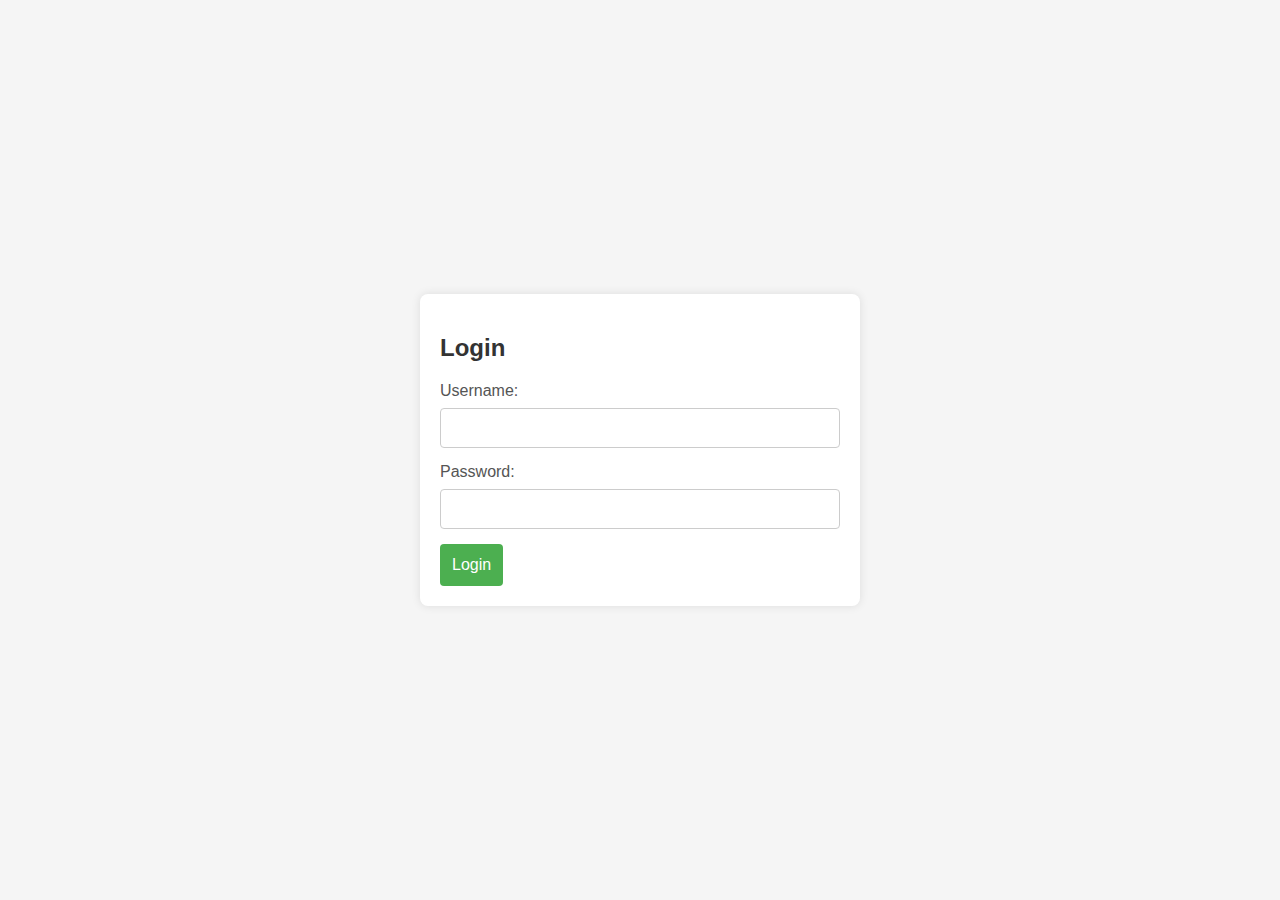
<file: rajasthan hackathon/rajasthan project dharu/index.html>
<!DOCTYPE html>
<html lang="en">
<head>
  <meta charset="UTF-8">
  <meta name="viewport" content="width=device-width, initial-scale=1.0">
  <title>Login Portal</title>
  <style>
    body {
      font-family: 'Arial', sans-serif;
      background-color: #f5f5f5;
      display: flex;
      align-items: center;
      justify-content: center;
      height: 100vh;
      margin: 0;
    }

    #login-form {
      max-width: 400px;
      width: 100%;
      background-color: #ffffff;
      padding: 20px;
      border-radius: 8px;
      box-shadow: 0 0 10px rgba(0, 0, 0, 0.1);
    }

    h2 {
      color: #333;
    }

    label {
      display: block;
      margin-bottom: 8px;
      color: #555;
    }

    input {
      width: 100%;
      padding: 10px;
      margin-bottom: 15px;
      box-sizing: border-box;
      border: 1px solid #ccc;
      border-radius: 4px;
      font-size: 16px;
    }

    input[type="checkbox"] {
      margin-top: 10px;
    }

    button {
      background-color: #4caf50;
      color: #fff;
      padding: 12px;
      border: none;
      border-radius: 4px;
      cursor: pointer;
      font-size: 16px;
    }

    button:hover {
      background-color: #45a049;
    }

    #create-account {
      margin-top: 15px;
      color: #333;
    }

    a {
      color: #3498db;
      text-decoration: none;
    }

    a:hover {
      text-decoration: underline;
    }

    #qrcode {
      display: none;
    }
  </style>
</head>
<body>

<div id="login-form">
  <h2>Login</h2>
  <form id="loginForm">
    <label for="username">Username:</label>
    <input type="text" id="username" name="username" required>

    <label for="password">Password:</label>
    <input type="password" id="password" name="password" required>
   
    <button type="button" onclick="validateLogin()">Login</button>
  </form>

  

<script src=" https://api.qrserver.com/v1/create-qr-code/?size=150x150&data=Example"></script>
<script>
  let instascanScanner;

  function validateLogin() {
    const teacherCredentials = { username: 'admin', password: 'admin@123' };
    const studentCredentials = { username: 'users', password: 'user@123' };

    const username = document.getElementById('username').value;
    const password = document.getElementById('password').value;

    if (username === teacherCredentials.username && password === teacherCredentials.password) {
      window.location.href = 'teacher_interface.html';
    } else if (username === studentCredentials.username && password === studentCredentials.password) {
      window.location.href = 'student_interface.html';
    } else {
      alert('Invalid username or password. Please try again.');
    }
  }

  function togglePassword() {
    const passwordField = document.getElementById('password');
    if (passwordField.type === 'password') {
      passwordField.type = 'text';
    } else {
      passwordField.type = 'password';
    }
  }
</script>

</body>
</html>
</file>
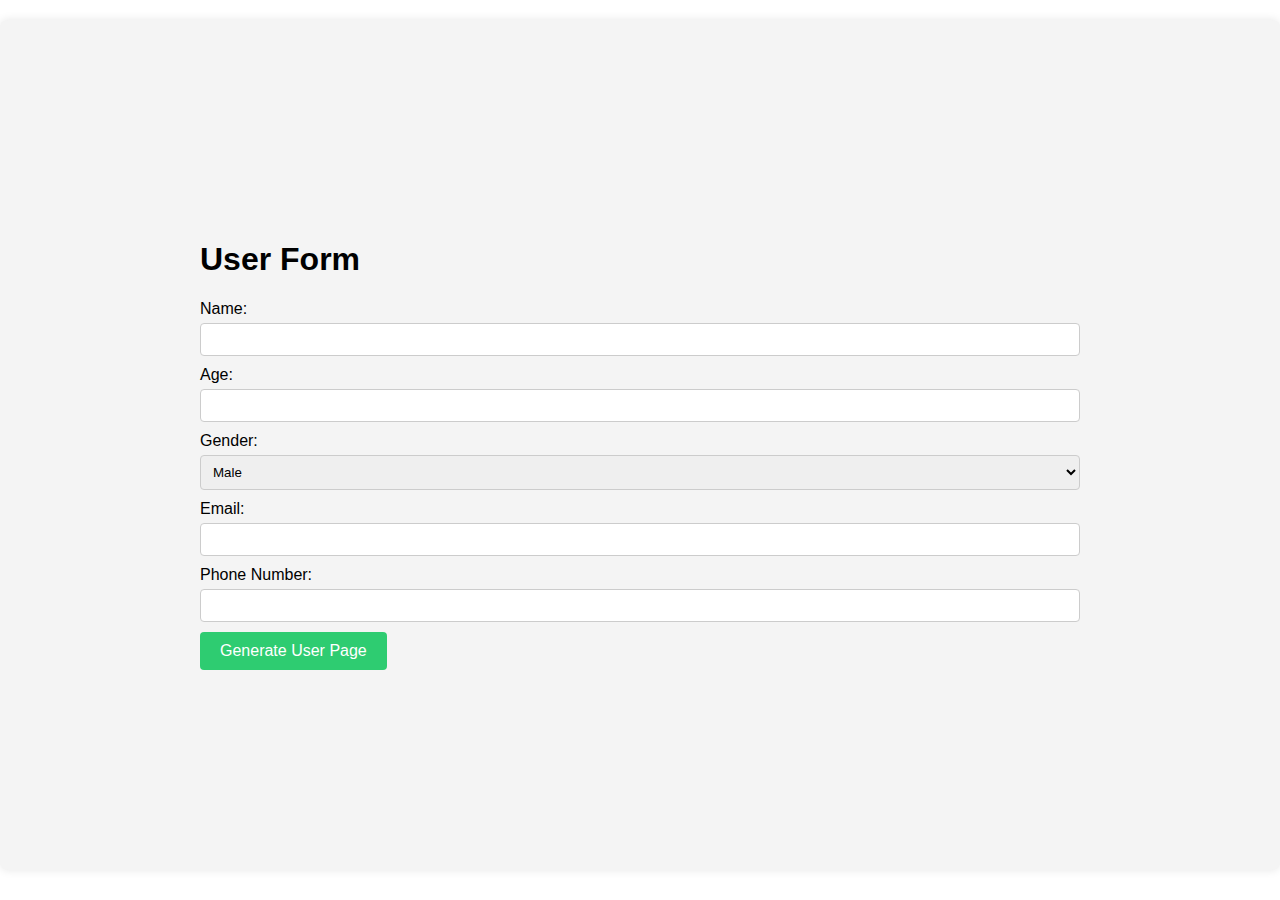
<file: rajasthan hackathon/rajasthan project dharu/formPage.html>
<!DOCTYPE html>
<html lang="en">
<head>
    <meta charset="UTF-8">
    <meta name="viewport" content="width=device-width, initial-scale=1.0">
    <title>User Form Page</title>
    <link rel="stylesheet" href="styles.css">
</head>
<body>
    <div class="container">
        <h1>User Form</h1>

        <form id="userInfoForm" onsubmit="return generateUserPage()">
            <label for="name">Name:</label>
            <input type="text" id="name" required><br>

            <label for="age">Age:</label>
            <input type="number" id="age" required><br>

            <label for="gender">Gender:</label>
            <select id="gender" required>
                <option value="male">Male</option>
                <option value="female">Female</option>
                <option value="other">Other</option>
            </select><br>

            <label for="email">Email:</label>
            <input type="email" id="email" required><br>

            <label for="phone">Phone Number:</label>
            <input type="tel" id="phone" required><br>

            <button type="submit" class="cta-button">Generate User Page</button>
        </form>

        <script>
            function generateUserPage() {

                var name = document.getElementById('name').value;
                var age = document.getElementById('age').value;
                var gender = document.getElementById('gender').value;
                var email = document.getElementById('email').value;
                var phone = document.getElementById('phone').value;


                var redirectURL = 'userPage.html' +
                    '?name=' + encodeURIComponent(name) +
                    '&age=' + encodeURIComponent(age) +
                    '&gender=' + encodeURIComponent(gender) +
                    '&email=' + encodeURIComponent(email) +
                    '&phone=' + encodeURIComponent(phone);

                window.location.href = redirectURL;

                return false;
            }
        </script>
    </div>
</body>
</html>
</file>
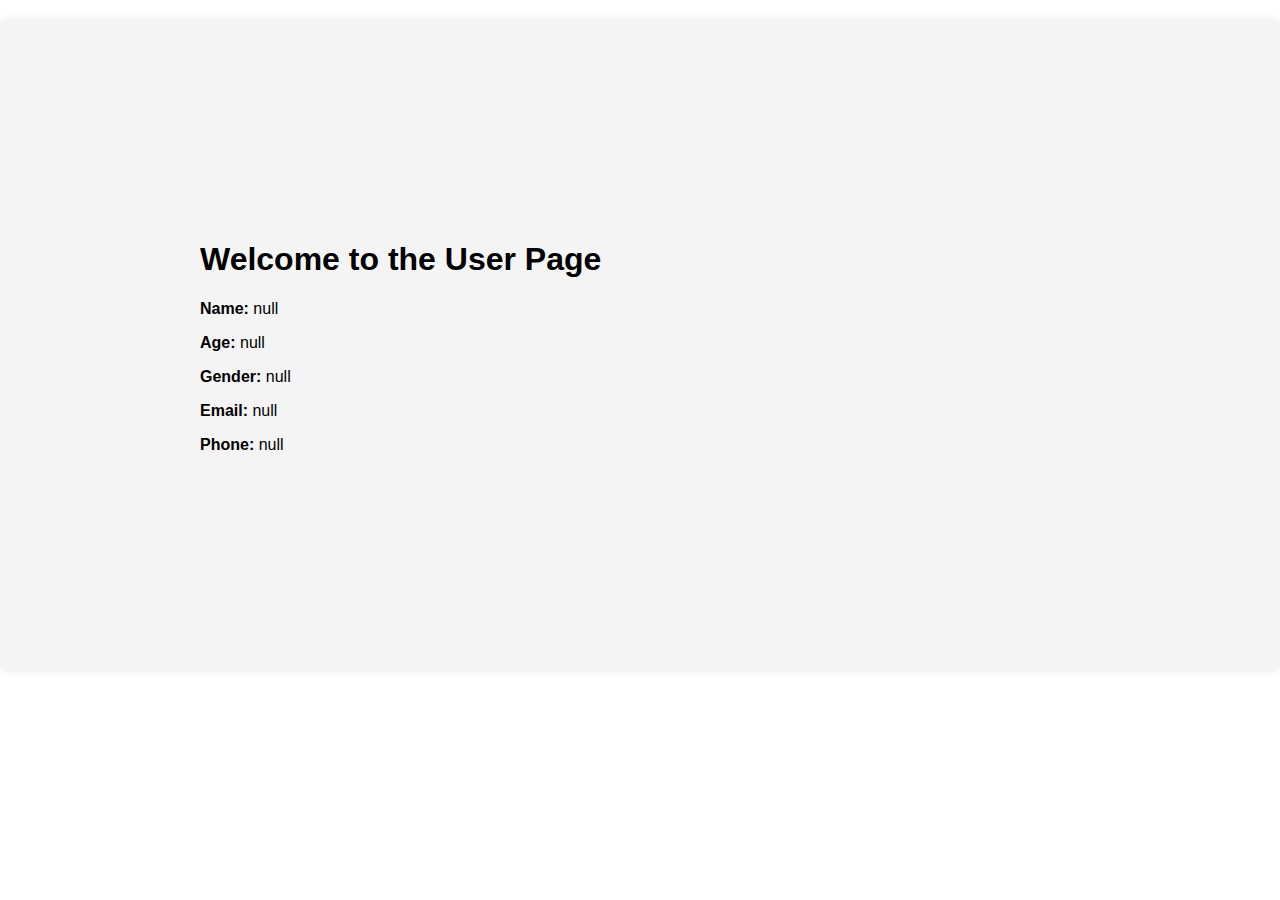
<file: rajasthan hackathon/rajasthan project dharu/userPage.html>
<!DOCTYPE html>
<html lang="en">
<head>
    <meta charset="UTF-8">
    <meta name="viewport" content="width=device-width, initial-scale=1.0">
    <title>User Page</title>
    <link rel="stylesheet" href="styles.css">
</head>
<body>
    <div class="container">
        <h1>Welcome to the User Page</h1>

        <script>

            var params = new URLSearchParams(window.location.search);
            var name = params.get('name');
            var age = params.get('age');
            var gender = params.get('gender');
            var email = params.get('email');
            var phone = params.get('phone');

            document.write('<p><strong>Name:</strong> ' + name + '</p>');
            document.write('<p><strong>Age:</strong> ' + age + '</p>');
            document.write('<p><strong>Gender:</strong> ' + gender + '</p>');
            document.write('<p><strong>Email:</strong> ' + email + '</p>');
            document.write('<p><strong>Phone:</strong> ' + phone + '</p>');
        </script>
    </div>
</body>
</html>
</file>
<file: rajasthan hackathon/rajasthan project dharu/styles.css>
body {
    font-family: 'Arial', sans-serif;
    margin: 0 0 12px 0;
    padding: 0px;
}

.container {
    max-width: 100%;
    margin: 20px auto;
    padding: 200px;
    background-color: #f4f4f4;
    border-radius: 8px;
    box-shadow: 0 0 10px rgba(0, 0, 0, 0.1);
}

button {
    padding: 10px 20px;
    font-size: 16px;
    cursor: pointer;
}

.cta-button {
    background-color: #3498db;
    color: #fff;
    border: none;
    border-radius: 4px;
    transition: background-color 0.3s;
}

.cta-button:hover {
    background-color: #2980b9;
}

form {
    margin-top: 20px;
}

label {
    display: block;
    margin-bottom: 5px;
}

input,
select {
    width: 100%;
    padding: 8px;
    margin-bottom: 10px;
    box-sizing: border-box;
    border: 1px solid #ccc;
    border-radius: 4px;
}

button[type="submit"] {
    background-color: #2ecc71;
    color: #fff;
    border: none;
    border-radius: 4px;
    padding: 10px 20px;
    font-size: 16px;
    cursor: pointer;
    transition: background-color 0.3s;
}

button[type="submit"]:hover {
    background-color: #27ae60;
}
</file>
